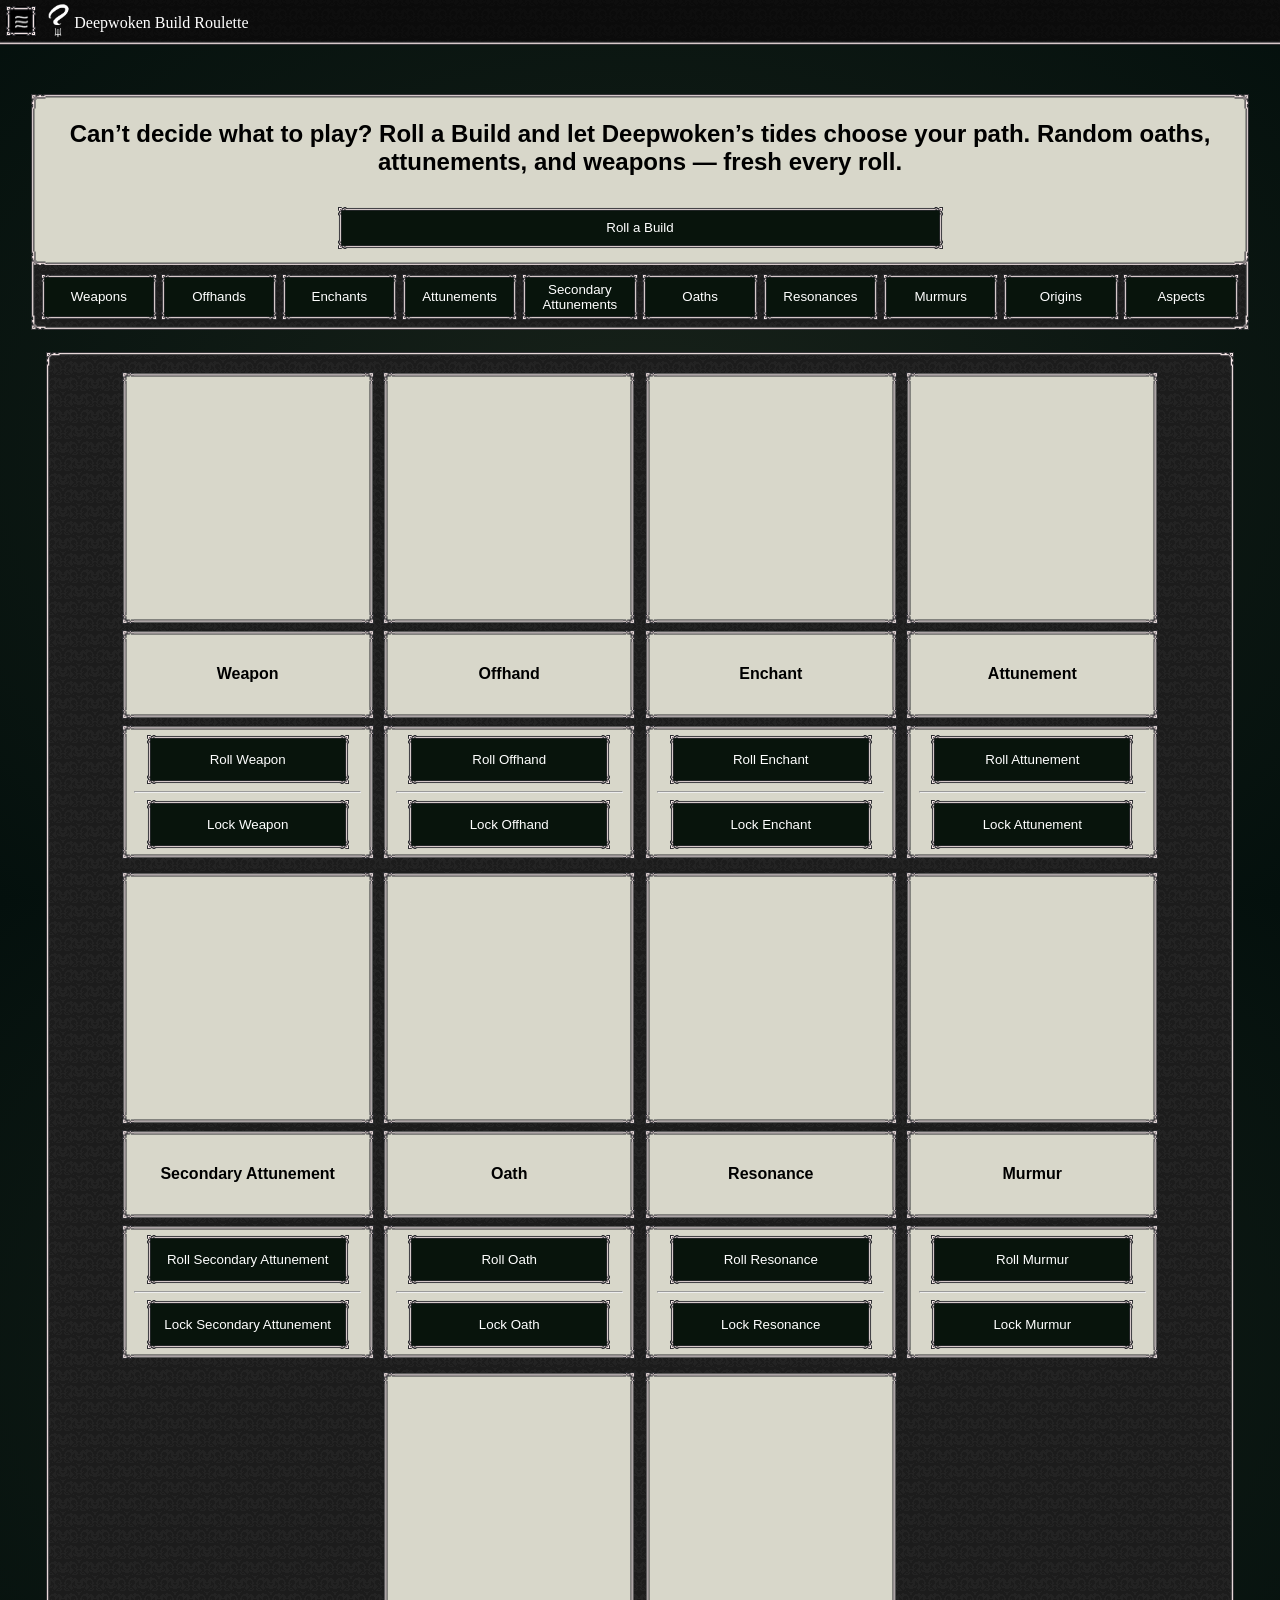
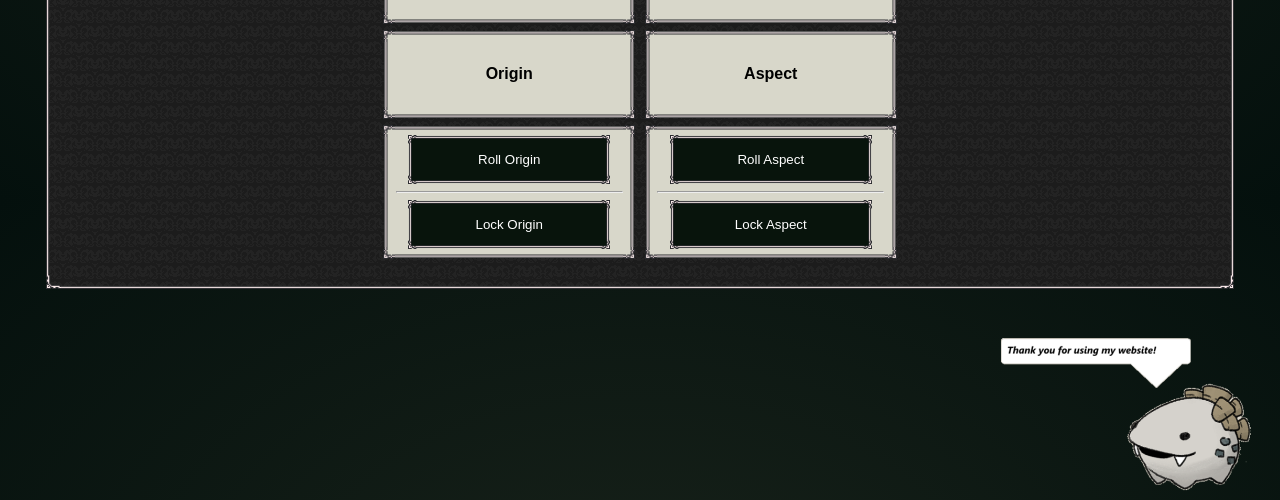
<file: index.html>
<!DOCTYPE html>
<html lang="en">

<head>
    <meta charset="UTF-8">
    <meta name="viewport" content="width=device-width, initial-scale=1.0">
    <meta name="description"
        content="Deepwoken Build Roulette is a web application designed to help players of the game Deepwoken generate random builds for their characters. It offers a variety of options, including weapons, offhands, enchants, attunements, oaths, resonances, aspects, and origins. The application features a user-friendly interface with a navigation menu and interactive buttons for rolling and locking different build components. Whether you're looking for inspiration or want to challenge yourself with random builds, Deepwoken Build Roulette has you covered.">
    <meta name="keywords"
        content="deepwoken, roblox, deepwoken roblox, deepwoken build, deepwoken roulette, deepwoken random, dw roulette, deepwoken random, deepwoken random build, deepwoken random roulette, deepwoken build roulette, deepwoken builder, build maker, deepwoken build maker, dw build maker, dw build">
    <meta name="author" content="">
    <title>Deepwoken Build Roulette</title>
    <link rel="icon" type="image/png" href="images/favicon.png">
    <link rel="stylesheet" href="css/style.css">
    <script src="scripts/data.js"></script>
    <script src="scripts/main.js"></script>
</head>

<body>

    <nav id="side-menu" class="hidden">
        <h2>Navigation</h2>
        <hr>
        <div id="menu-roulette" class="nav-option">Roulette</div>
        <div id="menu-discord" class="nav-option"><a href="https://discord.gg/2CKKb77QdM" target="_blank">Discord</a>
        </div>
        <div id="menu-about-me" class="nav-option"><a href="aboutme.html">About Me</a></div>
        <div id="support-me" class="nav-option">Support Me (Coming soon)</div>
    </nav>
    <header><button id="menu-button" onclick="toggleMenu()"><img src="images/menu.png"></button>
        <img src="images/favicon.png" alt="Favicon" id="logo">
        Deepwoken Build Roulette
    </header>
    <main>
        <!--Main navigation menu-->
        <section id="mainmenu">
            <div id="menu-main">
                <h2>Can’t decide what to play?
                    Roll a Build and let Deepwoken’s tides choose your path.
                    Random oaths, attunements, and weapons — fresh every roll.
                </h2>
                <button>Roll a Build</button>
            </div>
            <div id="menu-buttons">
                <button>Weapons</button>
                <button>Offhands</button>
                <button>Enchants</button>
                <button>Attunements</button>
                <button>Secondary Attunements</button>
                <button>Oaths</button>
                <button>Resonances</button>
                <button>Murmurs</button>
                <button>Origins</button>
                <button>Aspects</button>
            </div>
        </section>
        <!--Columns-->
        <section id="content">
            <div id="cweapons" class="content-column">
                <div class="cimage"></div>
                <div class="ctext">Weapon</div>
                <div class="cbutton">
                    <button>Roll Weapon</button>
                    <hr>
                    <button>Lock Weapon</button>
                </div>
            </div>
            <div id="coffhands" class="content-column">
                <div class="cimage"></div>
                <div class="ctext">Offhand</div>
                <div class="cbutton">
                    <button>Roll Offhand</button>
                    <hr>
                    <button>Lock Offhand</button>
                </div>
            </div>
            <div id="cenchants" class="content-column">
                <div class="cimage"></div>
                <div class="ctext">Enchant</div>
                <div class="cbutton">
                    <button>Roll Enchant</button>
                    <hr>
                    <button>Lock Enchant</button>
                </div>
            </div>
            <div id="cattunements" class="content-column">
                <div class="cimage"></div>
                <div class="ctext">Attunement</div>
                <div class="cbutton">
                    <button>Roll Attunement</button>
                    <hr>
                    <button>Lock Attunement</button>
                </div>
            </div>
            <div id="csecondaryattunements" class="content-column">
                <div class="cimage"></div>
                <div class="ctext">Secondary Attunement</div>
                <div class="cbutton">
                    <button>Roll Secondary Attunement</button>
                    <hr>
                    <button>Lock Secondary Attunement</button>
                </div>
            </div>
            <div id="coaths" class="content-column">
                <div class="cimage"></div>
                <div class="ctext">Oath</div>
                <div class="cbutton">
                    <button>Roll Oath</button>
                    <hr>
                    <button>Lock Oath</button>
                </div>
            </div>
            <div id="cresonances" class="content-column">
                <div class="cimage"></div>
                <div class="ctext">Resonance</div>
                <div class="cbutton">
                    <button>Roll Resonance</button>
                    <hr>
                    <button>Lock Resonance</button>
                </div>
            </div>
            <div id="cmurmurs" class="content-column">
                <div class="cimage"></div>
                <div class="ctext">Murmur</div>
                <div class="cbutton">
                    <button>Roll Murmur</button>
                    <hr>
                    <button>Lock Murmur</button>
                </div>
            </div>
            <div id="corigins" class="content-column">
                <div class="cimage"></div>
                <div class="ctext">Origin</div>
                <div class="cbutton">
                    <button>Roll Origin</button>
                    <hr>
                    <button>Lock Origin</button>
                </div>
            </div>
            <div id="caspects" class="content-column">
                <div class="cimage"></div>
                <div class="ctext">Aspect</div>
                <div class="cbutton">
                    <button>Roll Aspect</button>
                    <hr>
                    <button>Lock Aspect</button>
                </div>
            </div>
        </section>
        <img src="images/destroyman.png" alt="Thank you for using my website!" id="destroyman-image">
    </main>

</body>

</html>
</file>
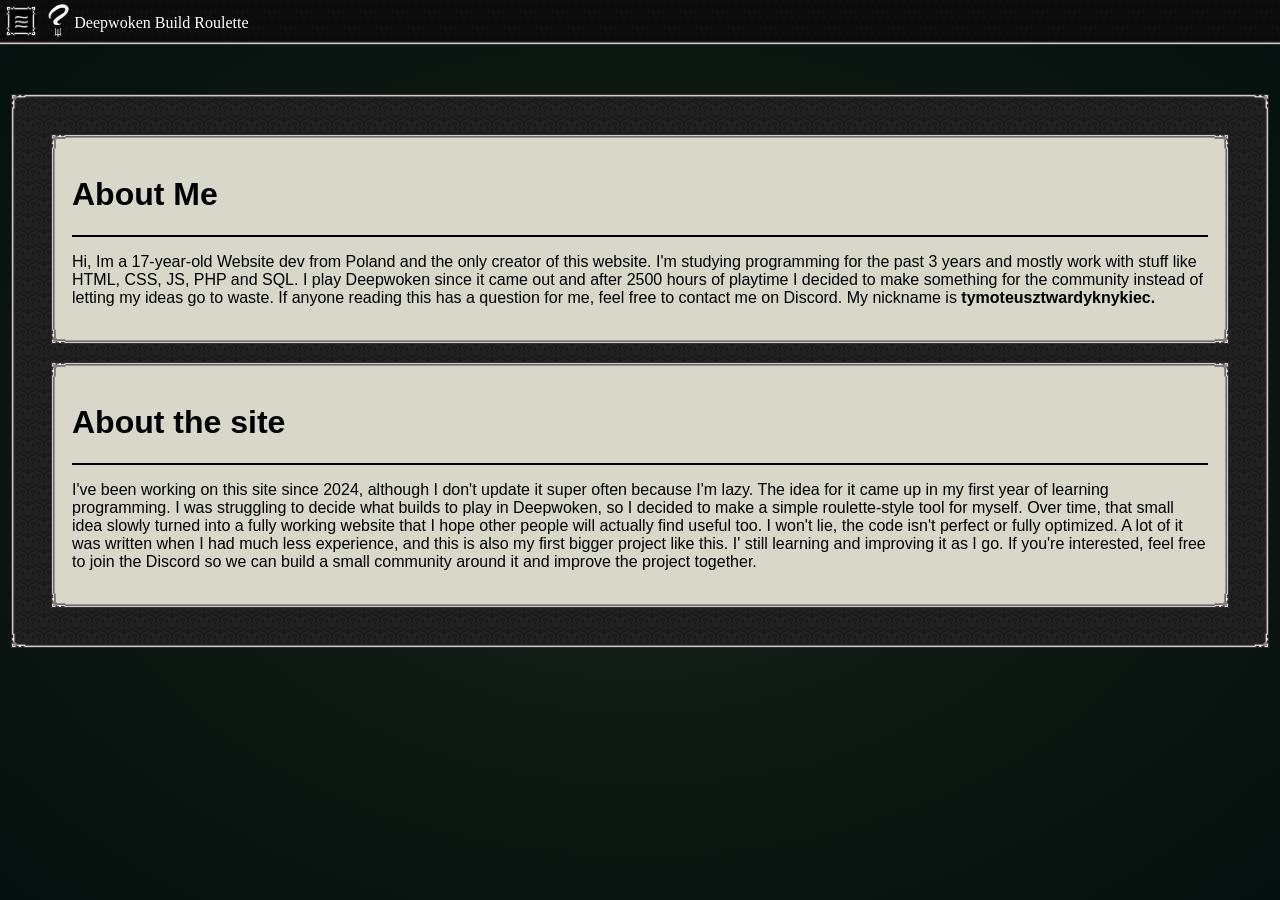
<file: aboutme.html>
<!DOCTYPE html>
<html lang="en">

<head>
    <meta charset="UTF-8">
    <meta name="viewport" content="width=device-width, initial-scale=1.0">
    <title>Deepwoken Build Roulette</title>
    <link rel="icon" href="images/favicon.png">
    <link rel="stylesheet" href="css\styleaboutme.css">
    <script>
        function toggleMenu() {
            const sideMenu = document.getElementById('side-menu');
            if (sideMenu.classList.contains('hidden')) {
                sideMenu.classList.remove('hidden');
                sideMenu.classList.add('visible');
            } else {
                sideMenu.classList.remove('visible');
                sideMenu.classList.add('hidden');
            }
        }
    </script>
</head>

<body>
    <nav id="side-menu" class="hidden">
        <h2>Navigation</h2>
        <hr>
        <div id="menu-roulette" class="nav-option">
            <a href="index.html">Roulette</a></div>
        <div id="menu-discord" class="nav-option"><a href="https://discord.gg/2CKKb77QdM" target="_blank">Discord</a>
        </div>
        <div id="menu-about-me" class="nav-option"><a href="aboutme.html">About Me</a></div>
        <div id="menu-support-me" class="nav-option">Support Me (Coming soon)</div>
    </nav>
    <header><button id="menu-button" onclick="toggleMenu()"><img src="images/menu.png"></button>
        <img src="images/favicon.png" alt="Favicon" id="logo">
        Deepwoken Build Roulette
    </header>
    <main>
        <div id="aboutme">
            <h1>About Me</h1>
            <hr>
            <p> Hi, Im a 17-year-old Website dev from Poland and the only creator of this website. 
                I'm studying programming for the past 3 years and mostly work with stuff like HTML, CSS, JS, PHP and SQL. 
                I play Deepwoken since it came out and after 2500 hours of playtime I decided to make something for the community instead of letting my ideas go to waste. 
                If anyone reading this has a question for me, feel free to contact me on Discord. My nickname is <b>tymoteusztwardyknykiec.</b>
            </p>
        </div>
        <div id="aboutsite">
            <h1>About the site</h1>
            <hr>
            <p> I've been working on this site since 2024, although I don't update it super often because I'm lazy.
                The idea for it came up in my first year of learning programming. I was struggling to decide what builds to play in Deepwoken, so I decided to make a simple roulette-style tool for myself. 
                Over time, that small idea slowly turned into a fully working website that I hope other people will actually find useful too.
                I won't lie, the code isn't perfect or fully optimized. A lot of it was written when I had much less experience, and this is also my first bigger project like this. 
                I' still learning and improving it as I go.
                If you're interested, feel free to join the Discord so we can build a small community around it and improve the project together.
            </p>
        </div>
    </main>
</body>
</html>
</file>
<file: css/style.css>
html {
    width: 100%;
    height: 100%;
}

body {
    width: 100%;
    height: 100%;
    overflow: auto;
    margin: 0;
    padding: 0;
    background: radial-gradient(#18221a, #04100d);
    color: white;
    font-family: Arial, Helvetica, sans-serif;
}
/*make it appear on the right side of the page at the bottom*/
#destroyman-image{
    width: 250px;
    height: auto;
    z-index: 1000;
    padding: 50px 0px 10px 80%;
}
#side-menu {
    position: fixed;
    top: 0;
    left: -300px; /* Hide menu off-screen */
    width: 260px;
    height: 90%;
    background-image:linear-gradient(rgba(0,0,0,0.6), rgba(0,0,0,0.6)), url("../images/background.png");
    color: white;
    transition: left 0.3s ease;
    z-index: 999;
    padding: 8px;
    border-image-source: url("../images/border.png");
    border-image-slice: 45%;
    border-image-width: 20px;
    border-image-repeat: repeat;
    margin-top: 4%;
    border-image-outset: 1px;
    font-family: Lora, "sans-serif";
}
#side-menu hr{
    margin:0;
    width: 100%;
    height: 0.1px;
}

#side-menu.visible {
    left: -10px; /* Show menu */
}

#side-menu h2{ text-align: center; }
#side-menu ul { list-style-type: none; padding: 0; }
.nav-option a { color: gray; text-decoration: none; }
.nav-option:hover a{ color: white; }
.nav-option{ font-size: 20px; padding: 15px; cursor: pointer; color: grey;}
.nav-option:hover{ background-color: #1a1919; color: white;}
#menu-roulette{ background-color: #1a1919; color: white; }

#menu-button {
    /* keep button in normal flow so it remains visible on all screen sizes */
    position: relative;
    padding: 0;
    background-color: #000000;
    color: white;
    border: none;
    cursor: pointer;
    border-radius: 6px;
    border-image-source: url("../images/borderthin.png");
    border-image-slice: 60%;
    border-image-width: 15px;
    border-image-repeat: repeat;
    z-index: 1000;
    transition: transform 0.15s ease;
    width: 30px;
    height: 30px;
    display: inline-flex;
    align-items: center;
    justify-content: center;
    margin: 3px 6px 6px 6px;
    gap: 5px;
}
#menu-button
img{
    max-height: 15px;
}

header{
    color: white;
    /* dark overlay + background image (path from css/ to images/) */
    background: linear-gradient(rgba(0,0,0,0.6), rgba(0,0,0,0.6)), url("../images/background.png");
    background-size: auto;
    background-position: top;
    background-repeat: repeat;
    /* darker fallback color */
    background-color: #07100b;
    height: 5%;
    border-image-source: url("../images/border.png");
    border-image-slice: 45%;
    border-image-width: 0px 0px 16px 0px;
    border-image-repeat: repeat;
    font-family: Lora, "sans-serif";
    display: flex;
    align-items: center;
    position: sticky;
    top: 0;
    z-index: 1000;
}
#logo{
    height: 80%;
    vertical-align: middle;
    margin-bottom: 5px;
}
main{
    margin: 1rem auto;
    margin-top: 50px;
    width: 95%;
    height: auto;
    align-items: center;
    flex-direction: column;
    display: flex;
}
#mainmenu{
    width: 100%;
    height: auto;
}
#menu-main{
    background-color: #d8d7ca;
    height: 69%;
    padding: 5px;
    border-image-source: url("../images/border.png");
    border-image-slice: 45%;
    border-image-width: 16px 16px 16px 16px;
    border-image-repeat: repeat;
    align-items: center;
    display: flex;
    flex-direction: column;
    justify-content: flex-end;
    flex-direction: column;
    border-image-outset: 1px;
    text-align: center;
}
#menu-main
h2{
    color: black;
    font-size: 150%;
    font-weight: bold;
}
#menu-main
button{
    width: 50%;
    height: 40px;
    margin: 1%;
    background-color: #08140c;
    color: white;
    cursor: pointer;
    border-image-source: url("../images/borderthin.png");
    border-image-slice: 45%;
    border-image-width: 10px;
    border-image-repeat: repeat;
    border-image-outset: 1px;
}
#menu-buttons{
    height: 18%;
    padding: 10px;
    background:url("../images/background.png");
    background-size: auto;
    background-position: top;
    background-repeat: repeat;
    border-image-source: url("../images/border.png");
    border-image-slice: 45%;
    border-image-width: 0px 16px 16px 16px;
    border-image-repeat: repeat;
    border-image-outset: 1px;
    display: flex;
    justify-content: space-between;
}
#menu-buttons
button{
    width: 9.5%;
    padding:5px 10px 5px 10px;
    background-color: #08140c;
    color: white;
    cursor: pointer;
    border-image-source: url("../images/borderthin.png");
    border-image-slice: 45%;
    border-image-width: 10px;
    border-image-repeat: repeat;
    border-image-outset: 1px;
    transition: opacity 0.3s ease;
}

#menu-buttons button.inactive {
    background-color: #1a2922;
}

#content{
    margin-top: 2%;
    padding: 15px;
    padding-top: 20px;
    width: 95%;
    height: auto;
    display: flex;
    flex-wrap: wrap;
    flex-direction: row;
    gap: 1%;
    background-image: url("../images/background.png");
    border-image-source: url("../images/border.png");
    border-image-slice: 45%;
    border-image-width: 15px;
    border-image-repeat: repeat;
    border-image-outset: 1px;
    justify-content: center;
    font-weight: bold;
    scrollbar-width: thin;
    scrollbar-color: #d8d7ca #00000000;
}
.content-column{
    width: 250px;
    height: 500px;
    color: black;
}

.cimage{
    width: 100%;
    height: 50%;
    max-height: 250px;
    max-width: 250px;
    background-color: #d8d7ca;
    border-image-source: url("../images/borderthin.png");
    border-image-slice: 45%;
    border-image-width: 12px;
    border-image-repeat: repeat;
    border-image-outset: 1px;
}

.ctext{
    margin-top: 3%;
    width: 100%;
    height: 17.5%;
    background-color: #d8d7ca;
    border-image-source: url("../images/borderthin.png");
    border-image-slice: 45%;
    border-image-width: 12px;
    border-image-repeat: repeat;
    border-image-outset: 1px;
    display: flex;
    justify-content: center;
    align-items: center;
}

.cbutton{
    margin-top: 3%;
    padding: 10px 0 10px 0;
    width: 100%;
    height: 22.5%;
    background-color: #d8d7ca;
    border-image-source: url("../images/borderthin.png");
    border-image-slice: 45%;
    border-image-width: 12px;
    border-image-repeat: repeat;
    border-image-outset: 1px;
    display: flex;
    flex-direction: column;
    justify-content: center;
    align-items: center;
}

.cbutton
button{
    width: 80%;
    height: 50%;
    background-color: #08140c;
    color: white;
    cursor: pointer;
    border-image-source: url("../images/borderthin.png");
    border-image-slice: 45%;
    border-image-width: 10px;
    border-image-repeat: repeat;
    border-image-outset: 1px;
    transition: background-color 0.3s ease, color 0.3s ease;
}

.cbutton button.locked {
    background-color: #3d1414;
    color: #ff9999;
}

.cimage {
    transition: background-image 0.2s ease, filter 0.1s ease;
}
hr{
    color: black;
    height: 0.5px;
    width: 90%;
}


@media (max-width: 768px) {
    #side-menu {
        width: 200px;
    }
    #side-menu.visible {
        left: -5px; /* Adjust for smaller screens */
    }
    #menu-button {
        width: 25px;
        height: 25px;
    }
    #menu-button img {
        max-height: 12px;
    }
    #menu-main{
        font-size: small;
    }
    main {
        margin-top: 4rem;
    }
    #menu-buttons {
        height: 30%;
        display: flex;
        flex-direction: row;
        flex-wrap: wrap;
        justify-content: center;
        gap: 5px;
    }
    #menu-buttons
    button{
        width: fit-content;
        height: 30px;
    }
    #mainmenu {
        display: flex;
        flex-direction: column;
    }
    main{
        margin-top: 5%;
    }
    main #content {
        display: flex;
        flex-direction: row;
        flex-wrap: wrap;
        align-items: flex-start;
    }

    #menu-main button {
        width: 70%;
        height: 30px;
        font-size: 14px;
    }
    nav button {
        width: 14%;
        font-size: 12px;
    }
    .content-column{
        display: flex;
        align-items: center;
        flex-direction: column;
        width: 150px;
        height: auto;
        color: black;
        margin-top: 1.5%;
        margin-left: 0%;
    }
    .cimage{
        height: 150px;
        width: 150px;
    }
    .ctext{
        height: 50px;
        width: 150px;
    }
    .cbutton{
        height: 100px;
        width: 150px;
    }
    #destroyman-image{
        width: 150px;
        height: auto;
        padding: 10px 0px 10px 60%;
    }
}
</file>
